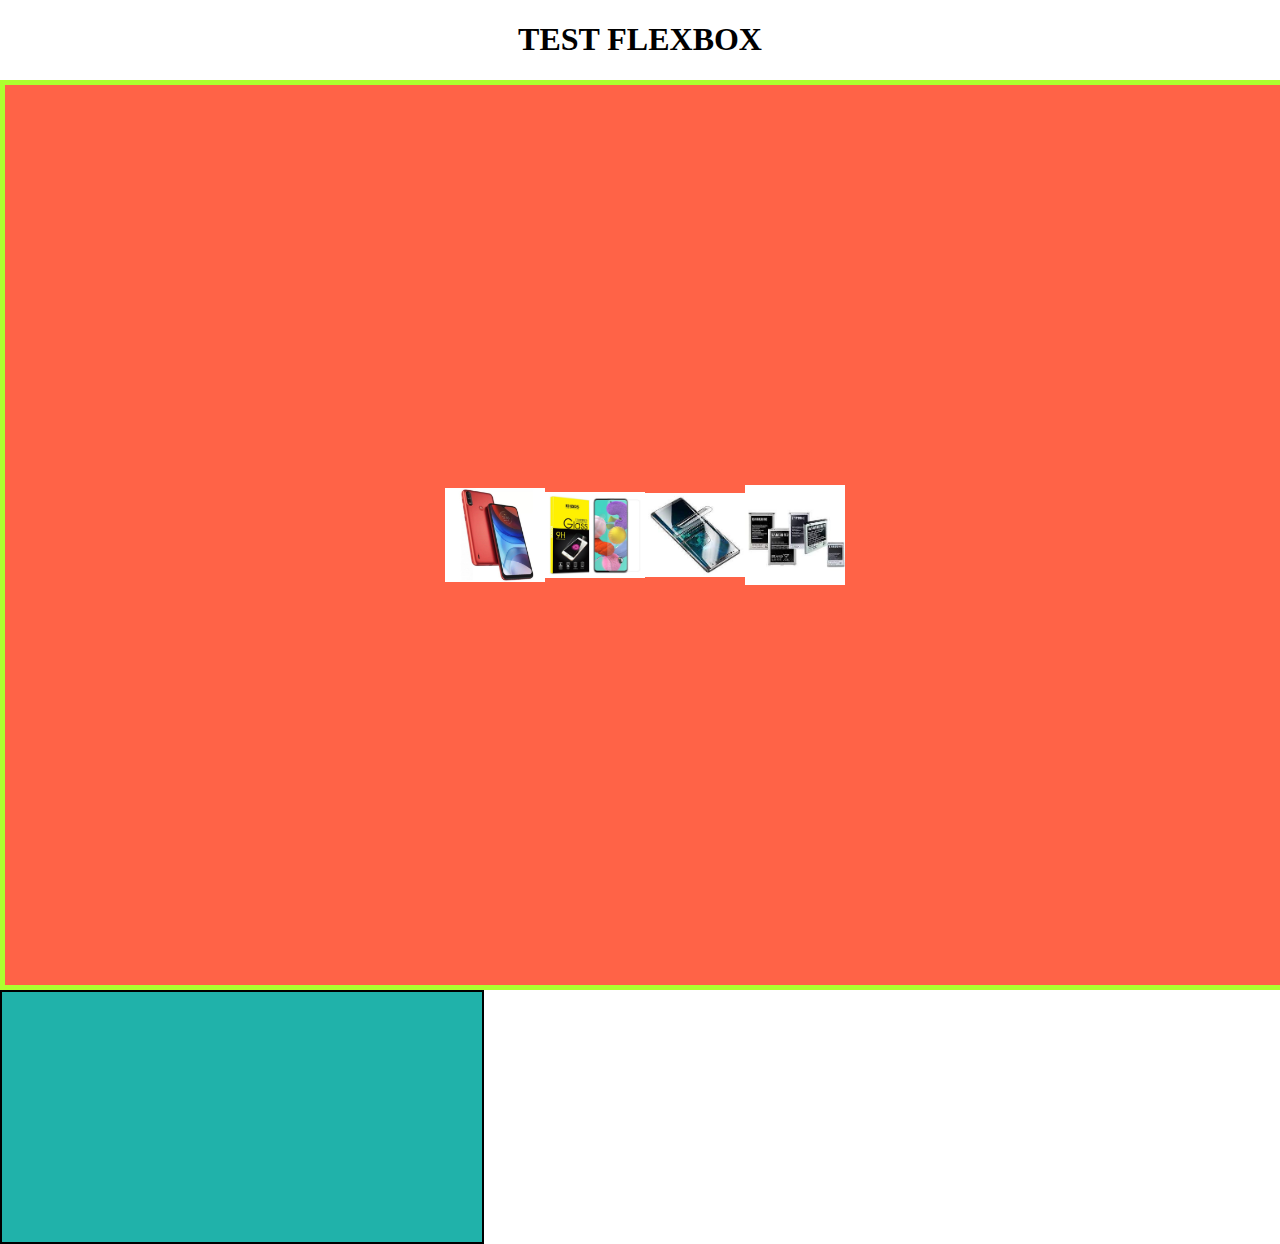
<file: Flexbox Test/index.html>
<!DOCTYPE html>
<html lang="en">
<head>
    <meta charset="UTF-8">
    <meta http-equiv="X-UA-Compatible" content="IE=edge">
    <meta name="viewport" content="width=device-width, initial-scale=1.0">
    <title>Flexbox Practicas</title>
    <link rel="stylesheet" href="./styles.css">
</head>
<body>
<h1> TEST FLEXBOX</h1>
<div class="flex-container">

    <img src="./Complementos/img-1.jpg" alt="img 1" class="img1"> 
    <img src="./Complementos/img-2.jpg" alt="img 2" class="img2"> 
    <img src="./Complementos/img-3.jpg" alt="img 3" class="img3"> 
    <img src="./Complementos/img-4.jpg" alt="img 4" class="img4"> 
        
        
        
        
    
</div>

<div class="box">       </div>

</div>


</body>
</html>
</file>
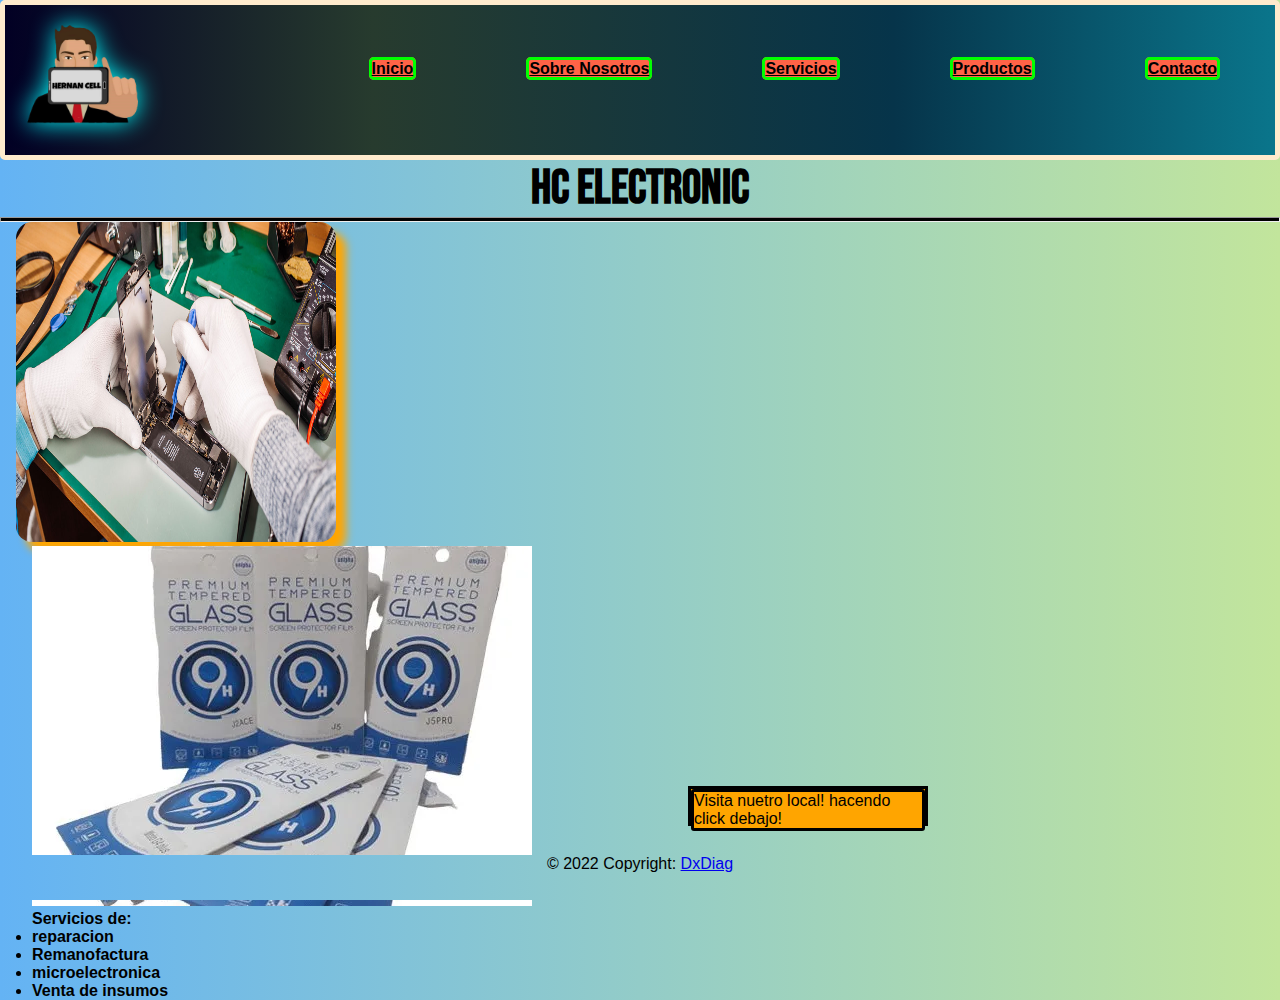
<file: Nav test/index.html>
<!DOCTYPE html>
<html lang="en">

<!-- HEAD -->
<head>
    <meta charset="UTF-8">
    <meta http-equiv="X-UA-Compatible" content="IE=edge">
    <meta name="viewport" content="width=device-width, initial-scale=1.0">
    <title>Nav</title>
    <link rel="stylesheet" href="./styles.css">

    <style>
      @import url('https://fonts.googleapis.com/css2?family=Bebas+Neue&display=swap');
      </style>


</head>
<body>

  <!-- HEADER -->
    <header>
    <div class="menu">

      

        <img class="logo" src="./logo.png" alt="">
        
        
        
        

        

        <nav>

        <ul>
        
          
        <li class="boton-1"><a href="#">Inicio</a></li>
        <li class="boton-2"><a href="#">Sobre Nosotros</a></li>
        <li class="boton-3"><a href="#">Servicios</a></li>
        <li class="boton-4"><a href="#">Productos</a></li>
        <li class="boton-5"><a href="#">Contacto</a></li>

        </ul>
</nav>
    </div>

    
</header>
    
</body>

<!-- Footer -->

<h1>Hc Electronic</h1>

<hr>

<img class="img-section-1" src="../Complementos nav test/img reparacion 1.jpg" alt="">
<section class="aside-left">

  <img class="img-section-2" src="../Complementos nav test/vidrios-templados.jpg"

  


 <ul class="services"> 
   Servicios de:
  <li>reparacion</li>
  <li>Remanofactura</li>
  <li>microelectronica</li>
  <li>Venta de insumos</li>
</ul>
<ul>


</section>


<footer class=footer>

    <!-- Copyright -->
    <div class="footeer">© 2022 Copyright:
      <a href="https://www.google.com/?hl=es"> DxDiag</a>
    </div>
    <!-- Copyright -->

    <div class="mapa">
      <p class="text-map">Visita nuetro local! hacendo click debajo!</p>
    <iframe  src="https://www.google.com/maps/embed?pb=!1m18!1m12!1m3!1d3280.320490197631!2d-58.62841138514555!3d-34.697095569951124!2m3!1f0!2f0!3f0!3m2!1i1024!2i768!4f13.1!3m3!1m2!1s0x95bcc6dcd15b92cd%3A0xf3af936bfdfa50e5!2sHernan%20Cell!5e0!3m2!1ses!2sar!4v1645818602103!5m2!1ses!2sar" width="600" height="450" style="border:0;" allowfullscreen="" loading="lazy"></iframe>
  </div>
  </footer>
  <!-- Footer -->
</html>
</file>
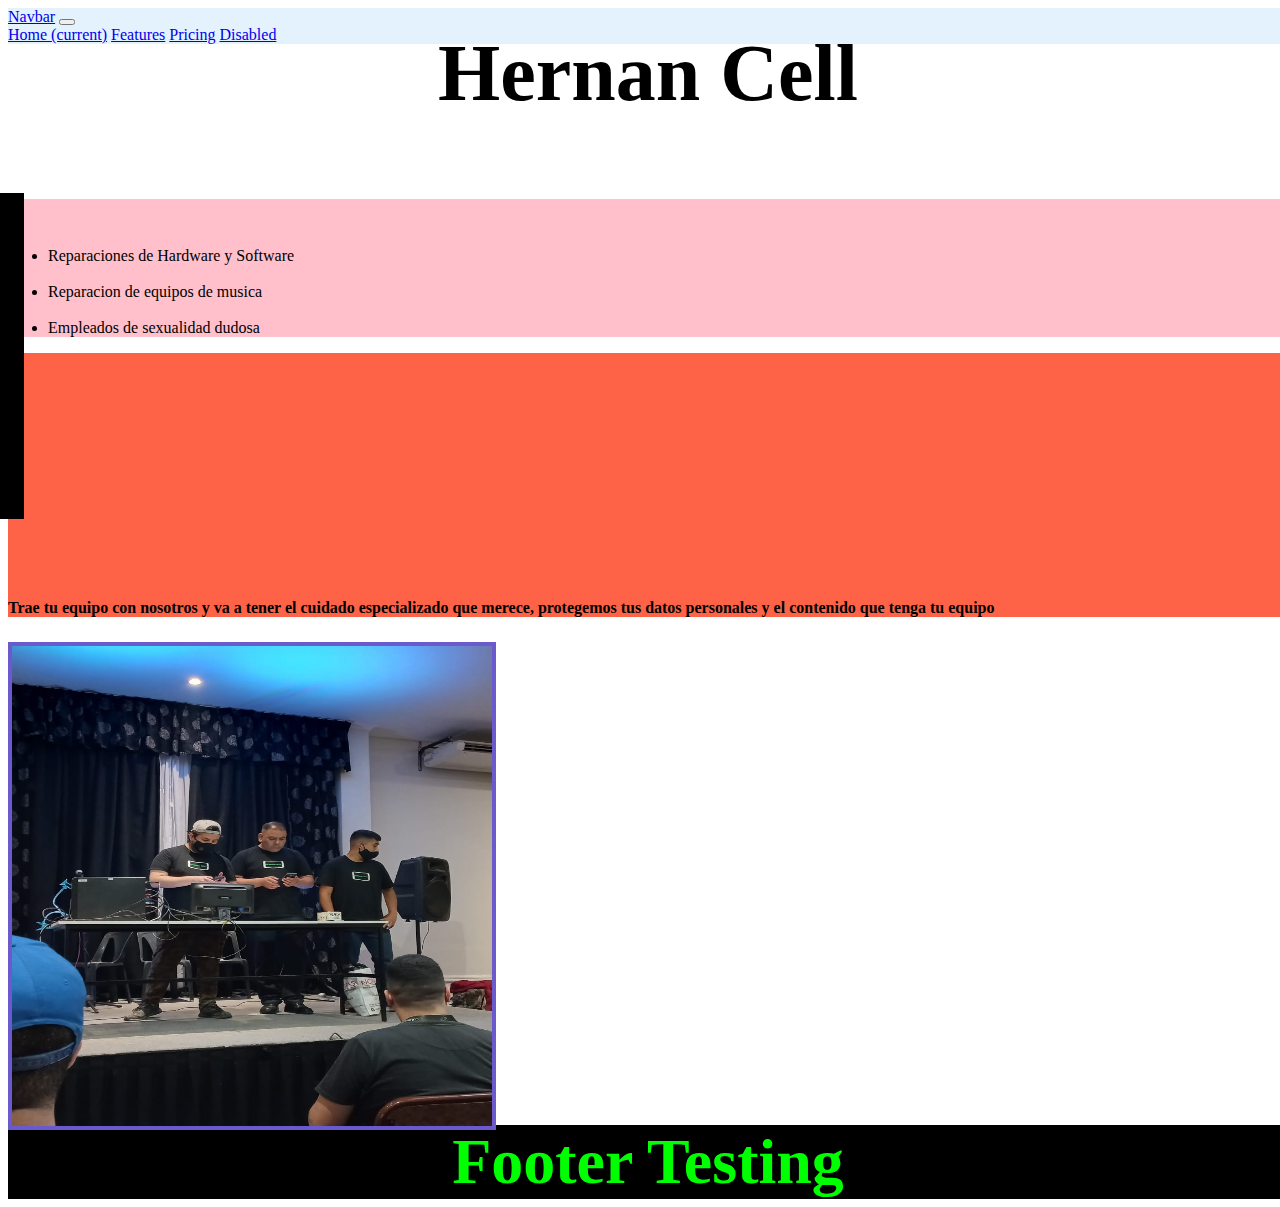
<file: Test 1/index.html>
<!DOCTYPE html>
<html lang="en">
<head>
    <meta charset="UTF-8">
    <meta http-equiv="X-UA-Compatible" content="IE=edge">
    <meta name="viewport" content="width=device-width, initial-scale=1.0">
    <title>Test Hernan Cell</title>
    <link rel="stylesheet" href="./styles.css">
</head>
<body>

    <nav class="nav-bar">
        <a class="navbar-brand" href="#">Navbar</a>
        <button class="navbar-toggler" type="button" data-toggle="collapse" data-target="#navbarNavAltMarkup" aria-controls="navbarNavAltMarkup" aria-expanded="false" aria-label="Toggle navigation">
          <span class="navbar-toggler-icon"></span>
        </button>
        <div class="collapse navbar-collapse" id="navbarNavAltMarkup">
          <div class="navbar-nav">
            <a class="nav-item nav-link active" href="#">Home <span class="sr-only">(current)</span></a>
            <a class="nav-item nav-link" href="#">Features</a>
            <a class="nav-item nav-link" href="#">Pricing</a>
            <a class="nav-item nav-link disabled" href="#">Disabled</a>
          </div>
        </div>
      </nav>











    <h1>Hernan Cell</h1>
    <div>
    <ul>
        <li>Reparaciones de Hardware y Software</li>
        <br>
        <li>Reparacion de equipos de musica</li>
        <br>
        <li>Empleados de sexualidad dudosa</li>
       


    </ul>
</div>


<div class="img">

<img class="logo" src="./logo.png" alt="Imagen Logo">
</div>


<div >

    <p class="texto-1"> Trae tu equipo con nosotros y va a tener el cuidado especializado que merece, protegemos tus datos personales y el contenido que tenga tu equipo</p>
    <img class="TecHC" src="./tecnicos.jpeg" alt="Tecnicos-HC">
</div>

</body>

<footer>Footer Testing

</footer>
</html>
</file>
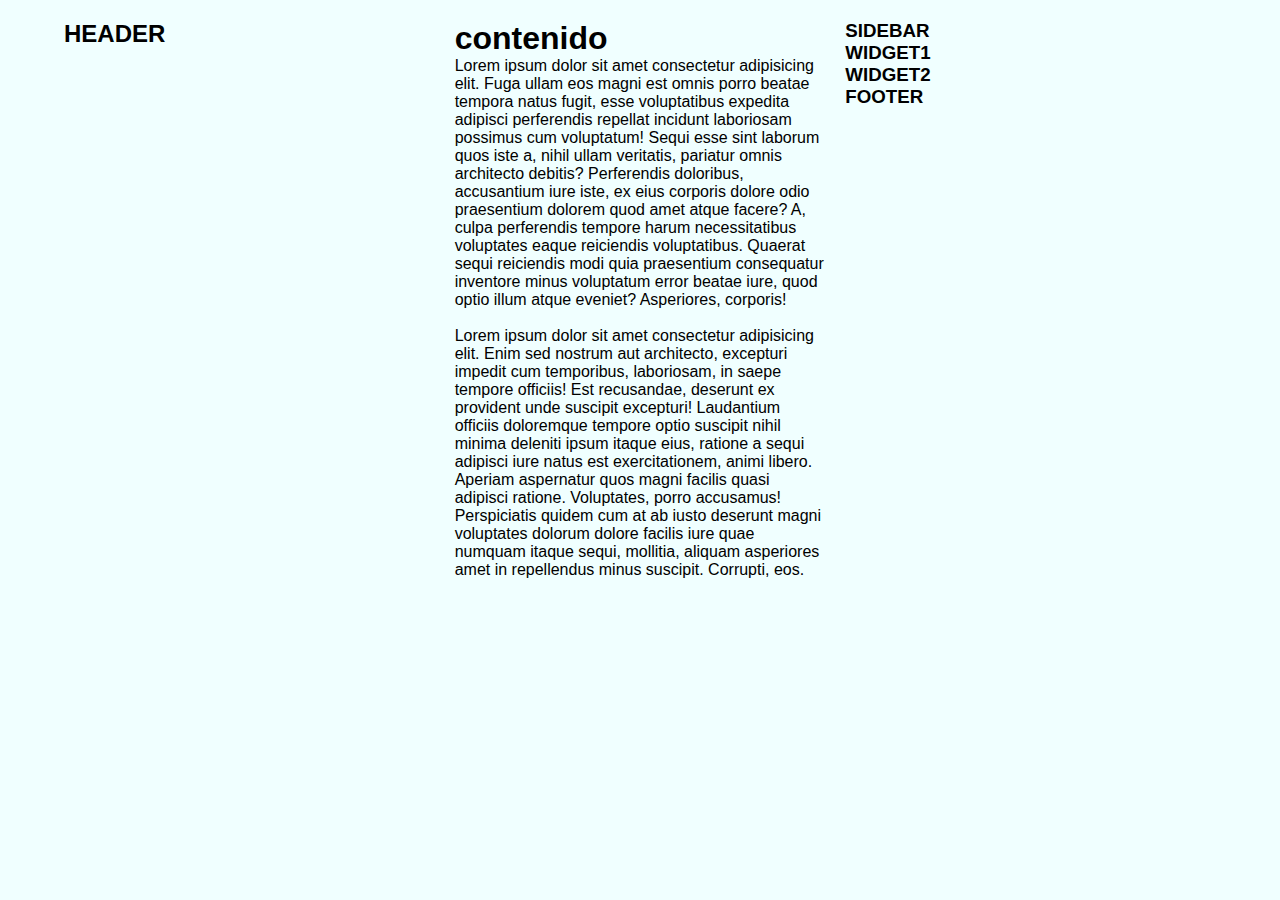
<file: Grid Test/Complementos/index.html>
<!DOCTYPE html>
<html lang="en">
<head>
    <meta charset="UTF-8">
    <meta http-equiv="X-UA-Compatible" content="IE=edge">
    <meta name="viewport" content="width=device-width, initial-scale=1.0">
    <title>Prueba Grid Responsive</title>
    <link rel="stylesheet" href="./styles.css">
</head>
<body>
    <div class="contenedor">
        <header class="header">
            <h2>HEADER</h2>
            

        </header>
        
        <main class="contenido">

            <h1>contenido</h1>

            <p>Lorem ipsum dolor sit amet consectetur adipisicing elit. Fuga ullam eos magni est omnis porro beatae tempora natus fugit, esse voluptatibus expedita adipisci perferendis repellat incidunt laboriosam possimus cum voluptatum!
            Sequi esse sint laborum quos iste a, nihil ullam veritatis, pariatur omnis architecto debitis? Perferendis doloribus, accusantium iure iste, ex eius corporis dolore odio praesentium dolorem quod amet atque facere?
            A, culpa perferendis tempore harum necessitatibus voluptates eaque reiciendis voluptatibus. Quaerat sequi reiciendis modi quia praesentium consequatur inventore minus voluptatum error beatae iure, quod optio illum atque eveniet? Asperiores, corporis! <br> <br>  

            Lorem ipsum dolor sit amet consectetur adipisicing elit. Enim sed nostrum aut architecto, excepturi impedit cum temporibus, laboriosam, in saepe tempore officiis! Est recusandae, deserunt ex provident unde suscipit excepturi!
            Laudantium officiis doloremque tempore optio suscipit nihil minima deleniti ipsum itaque eius, ratione a sequi adipisci iure natus est exercitationem, animi libero. Aperiam aspernatur quos magni facilis quasi adipisci ratione.
            Voluptates, porro accusamus! Perspiciatis quidem cum at ab iusto deserunt magni voluptates dolorum dolore facilis iure quae numquam itaque sequi, mollitia, aliquam asperiores amet in repellendus minus suscipit. Corrupti, eos.</p>

        </main>
        <aside class="sidebar">

            <h3>SIDEBAR</h3>

            <div class="widget-1">

                <h3>WIDGET1</h3>
            </div>

            <div class="widget-2">

                <h3>WIDGET2</h3>
            </div>

            <div>
                <footer>
                    <h3>FOOTER</h3>
                </footer>
            </div>


        </aside>
    </div>
</body>
</html>
</file>
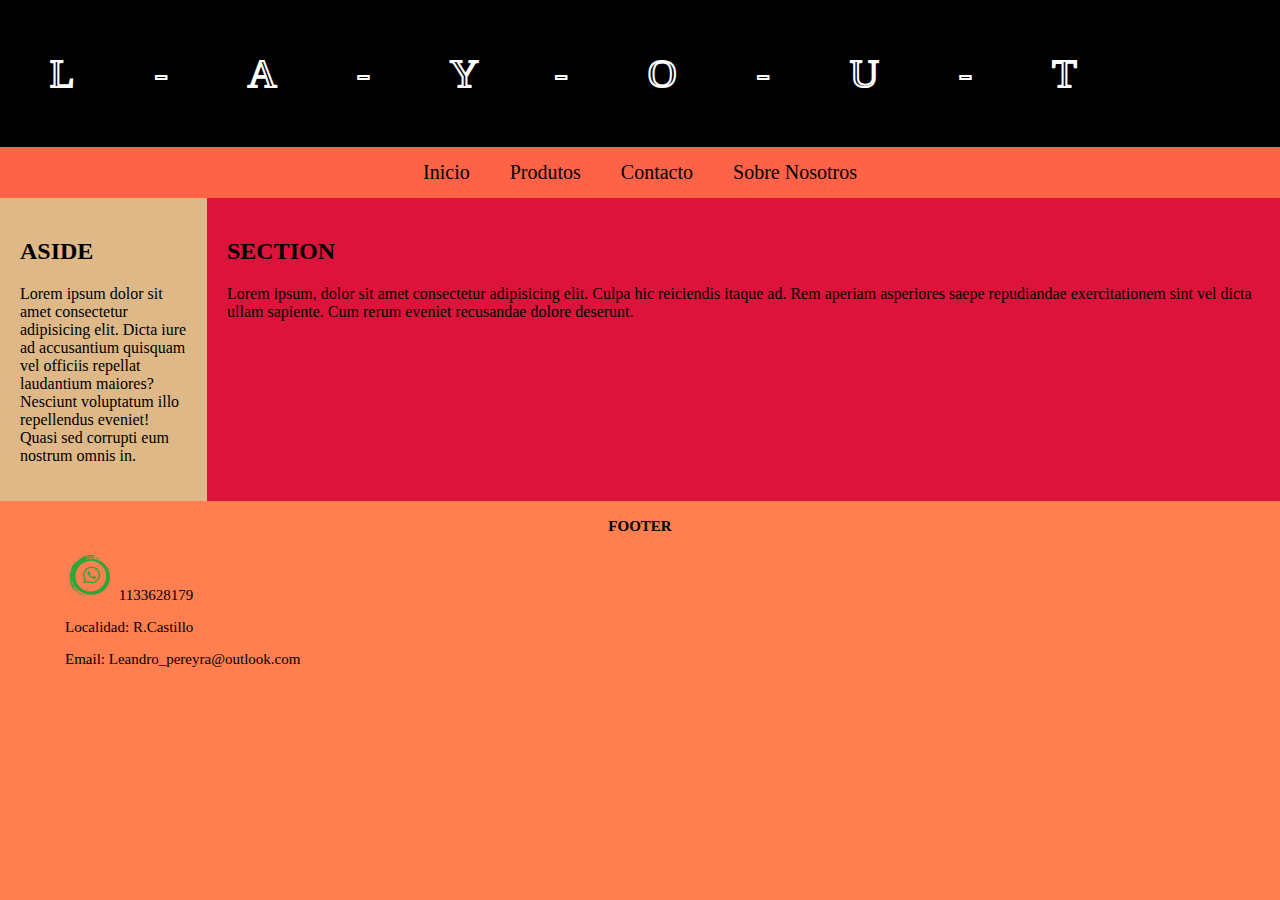
<file: Practica/Layouts/index.html>
<!DOCTYPE html>
<html lang="en">
<head>
    <meta charset="UTF-8">
    <meta http-equiv="X-UA-Compatible" content="IE=edge">
    <meta name="viewport" content="width=device-width, initial-scale=1.0">
    <link rel="stylesheet" href="./styles.css">
    <title>P/Layouts</title>
</head>
<body>

    <!-- Borde negro , fondo transparente -->
<header> <span class="texto-borde">L-A-Y-O-U-T</span>

</header>

  

  

    <nav>
        <a href="#">Inicio</a>
        <a href="#">Produtos</a>
        <a href="#">Contacto</a>
        <a href="#">Sobre Nosotros</a>   
    </nav>

    <div class="row">

        <aside>
            <h2>ASIDE</h2>
            <p>Lorem ipsum dolor sit amet consectetur adipisicing elit. Dicta iure ad accusantium quisquam vel officiis repellat laudantium maiores? Nesciunt voluptatum illo repellendus eveniet! Quasi sed corrupti eum nostrum omnis in.</p>
        </aside>

        <section>
            <h2>SECTION</h2>
            <p>Lorem ipsum, dolor sit amet consectetur adipisicing elit. Culpa hic reiciendis itaque ad. Rem aperiam asperiores saepe repudiandae exercitationem sint vel dicta ullam sapiente. Cum rerum eveniet recusandae dolore deserunt.</p>
        </section>

    </div>

    

    <footer>
        <h2>FOOTER</h2>
        <p> <img class="wsp" src="./icono wsp.png" alt=""> 1133628179</p>
        <p>Localidad: R.Castillo</p>
        <p>Email: Leandro_pereyra@outlook.com</p>
    </footer>

</body>
</html>
</file>
<file: Flexbox Test/styles.css>
body 
{ 
margin: 0;
padding: 0;

}

h1 { text-align: center;
    font: bolder;}

.flex-container {

    position: relative;
    display: flex;
    flex-wrap: wrap;
    width: 100vw;
    height: 100vh;
    background-color: tomato;
    border: 5px solid greenyellow;
    align-items: center;
    justify-content: center;

}

img { 
height: auto;
width: auto;
max-width: 100px;
max-height: 100px;}

.box {

width: 480px;
height: 250px;
background-color: lightseagreen;
border: 2px solid black;

}
</file>
<file: Nav test/styles.css>
* { 
    padding: 0;
    margin: 0;
    box-sizing: border-box;
    width: auto;
    height: auto;
}


body {
    width: 100%;
    height: 100%;
    background: #c2e59c;  /* fallback for old browsers */
    background: -webkit-linear-gradient(to right, #64b3f4, #c2e59c);  /* Chrome 10-25, Safari 5.1-6 */
    background: linear-gradient(to right, #64b3f4, #c2e59c); /* W3C, IE 10+/ Edge, Firefox 16+, Chrome 26+, Opera 12+, Safari 7+ */
    


    font-family: Arial, Helvetica, sans-serif;
    
    
}
.logo { width: 150px;
    height: 150px;
    float: left;
    padding: 8px;
    filter: drop-shadow(0 0 0.75rem #00FFFF);
    /* position: relative;
    left: 550px; */
}

nav {
    display: flex;
    flex-direction: row;
    float: right;
}

menu { width: 900px;
    margin: 0 auto;
}


header{ 
    background: rgb(2,0,36);
    background: linear-gradient(90deg, rgba(2,0,36,1) 0%, rgba(39,59,46,1) 29%, rgba(6,52,74,1) 70%, rgba(10,117,139,1) 100%);

border: blanchedalmond 5px solid ;
border-radius: 5px ;
    width: 100%;
    clear: both;
    content: "";
    display: table;    

}

nav ul li  {    list-style: none;
                margin right: 75px;
                padding: 55px ;
                float :left;
                position:relative;
                
                

}

nav ul li a { 
    
.button { font-size: 3em;

    -webkit-transition-duration: 0.4s; /* Safari */
    transition-duration: 0.4s;
    
        
}


    style
    
    text-decoration: none;
                color: black;
                font-weight: bold;
                background-color: tomato;
                border-radius: 0.3em ;
                border: 0.2em solid lime;
                
            }

 nav ul li a {

        width: 100%;
        height: 5px;
        top: 0;
      
       
 }

 /* Esta es el hover animado superior a los botones */

 nav ul li a::before {
     display: block;
     content: "";
width: 0%;


background: rgb(238,174,202);
background: linear-gradient(90deg, rgba(238,174,202,1) 0%, rgba(148,187,233,1) 100%);

;
height: 5px;
top: 0;
position: absolute;
transition: width 1s;

  }

  nav ul li a:hover::before {

    width: 100%;
  }


 .footeer {
     
    width: 100%;
    height: 5%;
    background: #c2e59c;  /* fallback for old browsers */
    background: -webkit-linear-gradient(to right, #64b3f4, #c2e59c);  /* Chrome 10-25, Safari 5.1-6 */
    background: linear-gradient(to right, #64b3f4, #c2e59c); /* W3C, IE 10+/ Edge, Firefox 16+, Chrome 26+, Opera 12+, Safari 7+ */
        text-align: center;
    position: absolute;
    bottom: 0.0em;



 }

 h1 {  font-family: 'Bebas Neue', cursive;
        font-size: 3em;
        
        text-align: center;
        background: #c2e59c;  /* fallback for old browsers */
background: -webkit-linear-gradient(to right, #64b3f4, #c2e59c);  /* Chrome 10-25, Safari 5.1-6 */
background: linear-gradient(to right, #64b3f4, #c2e59c); /* W3C, IE 10+/ Edge, Firefox 16+, Chrome 26+, Opera 12+, Safari 7+ */


        
    
    }
hr { height: 0.3em;
    background-color: black;}


 .aside-left { 
     /* background-color: lightgreen; */
                height: 15em;
                width: 15em;
                font-style: normal;
                font-weight: bold;
                position: relative ;
                left: 2em;
                top: 0.0em;
                
            
            
            }


.img-section-1 {     width: 20em ;
                    height: 20em;
                    position: relative;
                    left: 1em;
                    border-radius: 1em ;
                    filter: drop-shadow(10px 10px 4px #FFA500

                    /*  DOCUMENTACION del drop shadow
                    https://developer.mozilla.org/en-US/docs/Web/CSS/filter-function/drop-shadow() */
                     );
                    
               
            
            }

.services { font-family: monospace;
                font-size: 2em;}


.mapa {position: relative;
    
background-color: #FFA500;
border: solid 0.2em black;
width: 15em;
height: 40px;

   left: 43em;

       
                    
}

.text-map {
    position: relative;
    
    color: black;
    font: bold;
background-color: #FFA500;
 border: solid 0.2em black;
border-radius: 3px; 



}
</file>
<file: Test 1/styles.css>
body { height: 100%;
        width: 100%;}


h1  {
    /* background-color: black;
        color: lime; */
        text-align: center;
        font-size: 5em;
        padding-top: none;
        margin-top: -0.2em;
    
    }

nav { background-color: #e3f2fd}



ul { 
    /* list-style: none;  */
    background-color: pink;
     text-align: left; 
      padding-top: 3em;
     margin-top: 5em;  
     /* width: 20px; */
    /* height: 20px; */
    align-items: right;




}


.img
 { width: 50%;
    /* height: 100%; */
}

.logo { 
      
    padding: 5em; margin: 5em; border: 3px solid black; float: right;

    width: 10em;
    /* height: 10em; */
    background-color: black;

    margin-top: -10em;
    margin-right: 40em;
    position: relative;
    left: 1em;
    


        }



.TecHC { 
            width: 30em;
            height: 30em;
            border: slateblue 0.3em solid;
            /* margin-top: -20em; */
            /* margin-left: 40em; */

            position: relative;
            top: 1vh;


}

.texto-1 { 
  
    color:black;
    background-color: tomato;
    /* letter-spacing: 3pt; */
    font-weight: bold;

        }


        footer { background-color: black;
                 color: lime;
                text-align: center;
                font-size: 4em;
                font-weight: bold;
        }

/* 
        .foto1 { padding: 10px; margin: 10px; border: 2px solid black; float: left; width: 250px; } */
</file>
<file: Grid Test/Complementos/styles.css>
* { padding: 0;
    margin: 0;}


body { background-color: azure;
color: black;
    font-family: Arial, Helvetica, sans-serif;}

main { width: 100%;
        height: 100%;}
.contenedor { 

    /* background-color: orange; */
        width: 90%;
        max-width: 200em;
        margin: 20px auto;
        display: grid;
        grid-gap: 20px;
        grid-template-columns: repeat(3, 3fr) 


}
</file>
<file: Practica/Layouts/styles.css>
ul {list-style: none;}


body {
    padding: 0;
    margin: 0;
    background-color: coral;

    @import url(https://fonts.googleapis.com/css?family=Open+Sans:700);
}


header { background-color: black;
padding: 50px;
font-size: 40px;
letter-spacing: 80px;



}
/* Borde de texto negro , fondo transparente */
.texto-borde {
    -webkit-text-stroke: 2px white;
    color: transparent;
  }

  nav { 


    display: flex;  
    flex-direction: row;

    background-color:tomato;
    padding: 0x;
    justify-content: center;
}

nav a {

color: black;
padding: 14px 20px;
text-decoration: none;
font-size: 20px;

}

.row {
display:  flex;
flex-wrap: nowrap;
}

aside {

    background-color: burlywood;
    padding: 20px;
    flex: 30px;


}


section {
flex: 70%;
background-color: crimson;
padding: 20px;

}


footer {
    background-color: coral;
    padding: 0.5em;
    font-size: 10px;
    text-align: center;
}

footer p { font-size: 15px;
    text-align: left;
    margin-left: 4em;
}

@media screen and (max-width: 700px)
 {
  
    nav, .row {flex-direction: column;}

  
}


@media screen and (max-width:500px) {

    section { background-color: black;
    color: lime;}
    
}

@media screen and (max-width:500px) {

    aside { background-color: aquamarine;
    color: black;}
    
}


@media screen and (max-width:500px) {

    footer { background-color: rgb(29, 7, 224);
    color: rgb(255, 72, 0);
        font-size: 20px;

}
    
}

.wsp { width: 50px;
        height: auto;}
</file>
